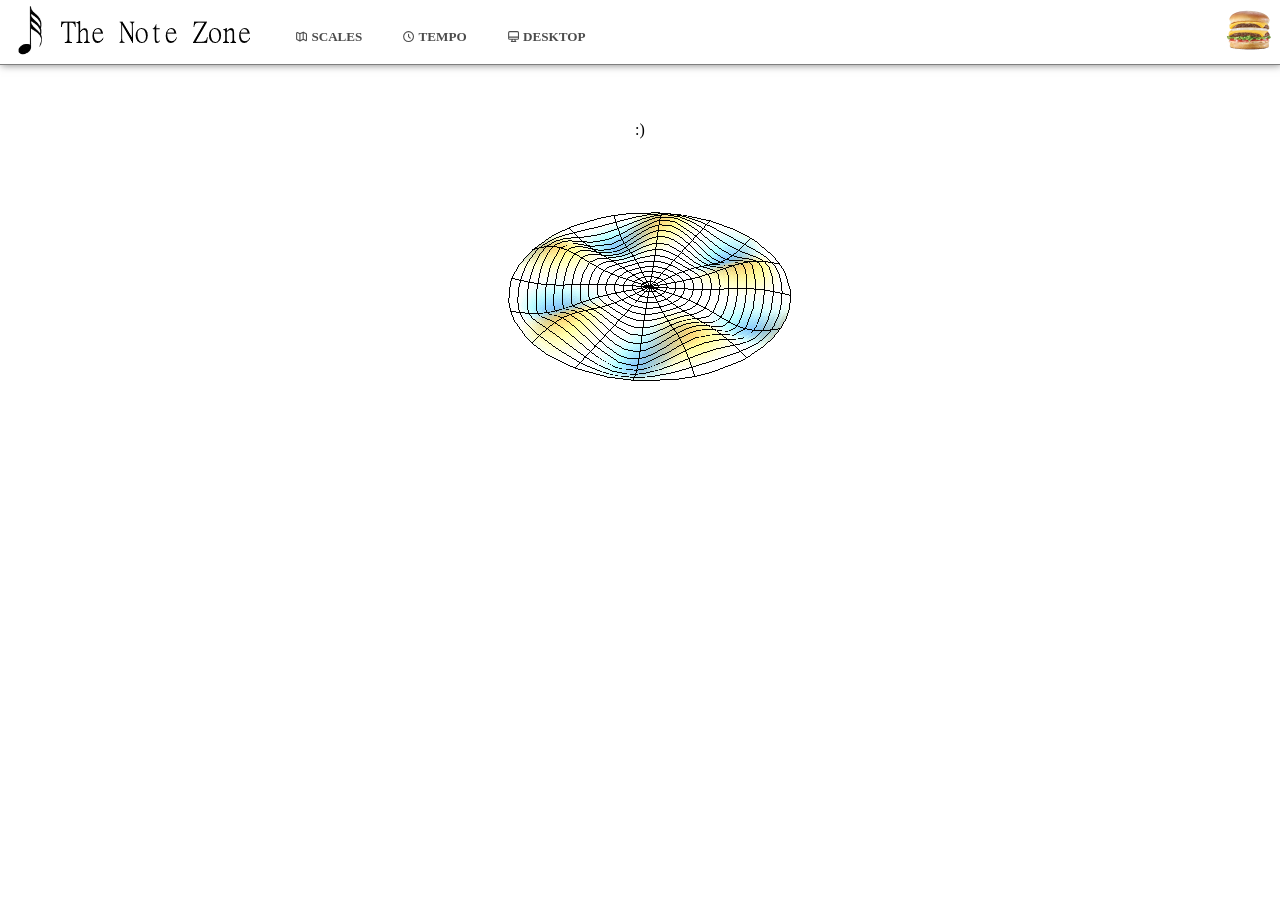
<file: index.html>
<!doctype html>
<html lang="en">
  <head>
    <meta charset="utf-8">
    <title>Welcome to The Note Zone!</title>
    <meta name="description" content="Listen up - you better take some notes!">
    <meta name="viewport" content="width=device-width, initial-scale=1">
    <link rel="stylesheet" href="css.css">
    <link rel="icon" type="image/png" href="favicon.png">
  </head>
  <body ondragstart="return false;" ondrop="return false;">
    <main>
      <div style="text-align:center;">
        <br>
        <br>
        :)
        <br>
        <br>
        <img src="images/stolen_graph.gif">
      </div>
    </main>
    <script src="scripts/main.js"></script>
  </body>
</html>
</file>
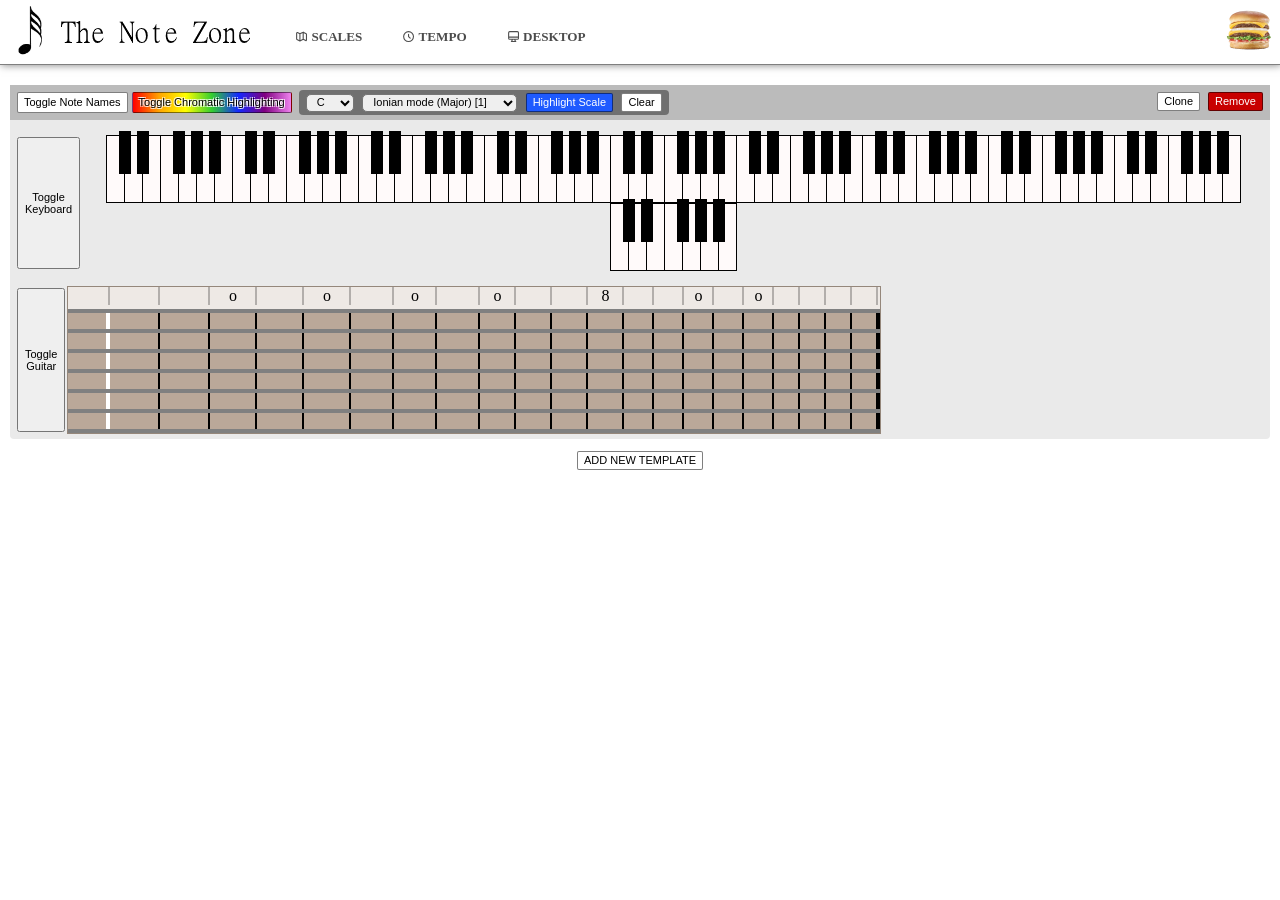
<file: scale.html>
<!doctype html>
<html lang="en">
  <head>
    <meta charset="utf-8">
    <title>Welcome to The Note Zone!</title>
    <meta name="description" content="Listen up - you better take some notes!">
    <meta name="viewport" content="width=device-width, initial-scale=1">
    <link rel="stylesheet" href="css.css">
    <link rel="icon" type="image/png" href="favicon.png">
  </head>
  <body ondragstart="return false;" ondrop="return false;">
    <main>
      <div id="templates"></div>
      <div style="text-align:center;margin-top:10px;">
        <button id="duplicateButton" onclick="add_template()" class="btn"> ADD NEW TEMPLATE </button>
      </div>
      <div id="source_materials" class="hidden">
        <div id="source_template">
          <div class="controls">
            <button id="toggleNoteNames" onclick="toggle_note_names(this)" class="btn">Toggle Note Names</button>
            <button id="toggleChromaticHighlight" class="btn btn-chromatic" onclick="toggle_chromatic_highlight(this)" class="btn btn-chromatic">Toggle Chromatic Highlighting</button>
            <div class="scale-form">
              <select name="scale tonic" id="tonic">
                <option value="1">C</option>
                <option value="2">D♭</option>
                <option value="3">D</option>
                <option value="4">E♭</option>
                <option value="5">E</option>
                <option value="6">F</option>
                <option value="7">G♭</option>
                <option value="8">G</option>
                <option value="9">A♭</option>
                <option value="10">A</option>
                <option value="11">B♭</option>
                <option value="12">B</option>
              </select>
              <select name="scale mode" id="mode">
                <option value="0">Ionian mode (Major) [1]</option>
                <option value="3">Dorian mode [2]</option>
                <option value="4">Phrygian mode [3]</option>
                <option value="5">Lydian mode [4]</option>
                <option value="6">Mixolydian mode [5]</option>
                <option value="1">Aeolian mode (Minor) [6]</option>
                <option value="2">Locrian mode [7]</option>
              </select>
              <button id="scaleHighlight" onclick="highlight_scale(this)" class="btn btn-blu">Highlight Scale</button>
              <button id="clearScaleHighlight" onclick="clear_scale(this)" class="btn">Clear</button>
            </div>
            <div style="margin-left: auto;">
              <button id="cloneTemplate" onclick="clone_template(this)" class="btn">Clone</button>
              <button id="removeTemplate" onclick="remove_template(this)" class="btn btn-red">Remove</button>
            </div>
          </div>
          <div class="instrument">
            <button name="hideKeyboard" onclick="hide_keyboard(this)">
              Toggle
              <br>
              Keyboard
            </button>
            <div class="k names_hidden" id="keyboard">
              <div class="o" data-oi="0">
                <div class="_1 n" data-o="0" data-n="1"></div>
                <div class="_2 n" data-o="0" data-n="2"></div>
                <div class="_3 n" data-o="0" data-n="3"></div>
                <div class="_4 n" data-o="0" data-n="4"></div>
                <div class="_5 n" data-o="0" data-n="5"></div>
                <div class="_6 n" data-o="0" data-n="6"></div>
                <div class="_7 n" data-o="0" data-n="7"></div>
                <div class="_8 n" data-o="0" data-n="8"></div>
                <div class="_9 n" data-o="0" data-n="9"></div>
                <div class="_10 n" data-o="0" data-n="10"></div>
                <div class="_11 n" data-o="0" data-n="11"></div>
                <div class="_12 n" data-o="0" data-n="12"></div>
              </div>
              <div class="o" data-oi="1">
                <div class="_1 n" data-o="1" data-n="1"></div>
                <div class="_2 n" data-o="1" data-n="2"></div>
                <div class="_3 n" data-o="1" data-n="3"></div>
                <div class="_4 n" data-o="1" data-n="4"></div>
                <div class="_5 n" data-o="1" data-n="5"></div>
                <div class="_6 n" data-o="1" data-n="6"></div>
                <div class="_7 n" data-o="1" data-n="7"></div>
                <div class="_8 n" data-o="1" data-n="8"></div>
                <div class="_9 n" data-o="1" data-n="9"></div>
                <div class="_10 n" data-o="1" data-n="10"></div>
                <div class="_11 n" data-o="1" data-n="11"></div>
                <div class="_12 n" data-o="1" data-n="12"></div>
              </div>
              <div class="o" data-oi="2">
                <div class="_1 n" data-o="2" data-n="1"></div>
                <div class="_2 n" data-o="2" data-n="2"></div>
                <div class="_3 n" data-o="2" data-n="3"></div>
                <div class="_4 n" data-o="2" data-n="4"></div>
                <div class="_5 n" data-o="2" data-n="5"></div>
                <div class="_6 n" data-o="2" data-n="6"></div>
                <div class="_7 n" data-o="2" data-n="7"></div>
                <div class="_8 n" data-o="2" data-n="8"></div>
                <div class="_9 n" data-o="2" data-n="9"></div>
                <div class="_10 n" data-o="2" data-n="10"></div>
                <div class="_11 n" data-o="2" data-n="11"></div>
                <div class="_12 n" data-o="2" data-n="12"></div>
              </div>
              <div class="o" data-oi="3">
                <div class="_1 n" data-o="3" data-n="1"></div>
                <div class="_2 n" data-o="3" data-n="2"></div>
                <div class="_3 n" data-o="3" data-n="3"></div>
                <div class="_4 n" data-o="3" data-n="4"></div>
                <div class="_5 n" data-o="3" data-n="5"></div>
                <div class="_6 n" data-o="3" data-n="6"></div>
                <div class="_7 n" data-o="3" data-n="7"></div>
                <div class="_8 n" data-o="3" data-n="8"></div>
                <div class="_9 n" data-o="3" data-n="9"></div>
                <div class="_10 n" data-o="3" data-n="10"></div>
                <div class="_11 n" data-o="3" data-n="11"></div>
                <div class="_12 n" data-o="3" data-n="12"></div>
              </div>
              <div class="o" data-oi="4">
                <div class="_1 n" data-o="4" data-n="1"></div>
                <div class="_2 n" data-o="4" data-n="2"></div>
                <div class="_3 n" data-o="4" data-n="3"></div>
                <div class="_4 n" data-o="4" data-n="4"></div>
                <div class="_5 n" data-o="4" data-n="5"></div>
                <div class="_6 n" data-o="4" data-n="6"></div>
                <div class="_7 n" data-o="4" data-n="7"></div>
                <div class="_8 n" data-o="4" data-n="8"></div>
                <div class="_9 n" data-o="4" data-n="9"></div>
                <div class="_10 n" data-o="4" data-n="10"></div>
                <div class="_11 n" data-o="4" data-n="11"></div>
                <div class="_12 n" data-o="4" data-n="12"></div>
              </div>
              <div class="o" data-oi="5">
                <div class="_1 n" data-o="5" data-n="1"></div>
                <div class="_2 n" data-o="5" data-n="2"></div>
                <div class="_3 n" data-o="5" data-n="3"></div>
                <div class="_4 n" data-o="5" data-n="4"></div>
                <div class="_5 n" data-o="5" data-n="5"></div>
                <div class="_6 n" data-o="5" data-n="6"></div>
                <div class="_7 n" data-o="5" data-n="7"></div>
                <div class="_8 n" data-o="5" data-n="8"></div>
                <div class="_9 n" data-o="5" data-n="9"></div>
                <div class="_10 n" data-o="5" data-n="10"></div>
                <div class="_11 n" data-o="5" data-n="11"></div>
                <div class="_12 n" data-o="5" data-n="12"></div>
              </div>
              <div class="o" data-oi="6">
                <div class="_1 n" data-o="6" data-n="1"></div>
                <div class="_2 n" data-o="6" data-n="2"></div>
                <div class="_3 n" data-o="6" data-n="3"></div>
                <div class="_4 n" data-o="6" data-n="4"></div>
                <div class="_5 n" data-o="6" data-n="5"></div>
                <div class="_6 n" data-o="6" data-n="6"></div>
                <div class="_7 n" data-o="6" data-n="7"></div>
                <div class="_8 n" data-o="6" data-n="8"></div>
                <div class="_9 n" data-o="6" data-n="9"></div>
                <div class="_10 n" data-o="6" data-n="10"></div>
                <div class="_11 n" data-o="6" data-n="11"></div>
                <div class="_12 n" data-o="6" data-n="12"></div>
              </div>
              <div class="o" data-oi="7">
                <div class="_1 n" data-o="7" data-n="1"></div>
                <div class="_2 n" data-o="7" data-n="2"></div>
                <div class="_3 n" data-o="7" data-n="3"></div>
                <div class="_4 n" data-o="7" data-n="4"></div>
                <div class="_5 n" data-o="7" data-n="5"></div>
                <div class="_6 n" data-o="7" data-n="6"></div>
                <div class="_7 n" data-o="7" data-n="7"></div>
                <div class="_8 n" data-o="7" data-n="8"></div>
                <div class="_9 n" data-o="7" data-n="9"></div>
                <div class="_10 n" data-o="7" data-n="10"></div>
                <div class="_11 n" data-o="7" data-n="11"></div>
                <div class="_12 n" data-o="7" data-n="12"></div>
              </div>
              <div class="o" data-oi="8">
                <div class="_1 n" data-o="8" data-n="1"></div>
                <div class="_2 n" data-o="8" data-n="2"></div>
                <div class="_3 n" data-o="8" data-n="3"></div>
                <div class="_4 n" data-o="8" data-n="4"></div>
                <div class="_5 n" data-o="8" data-n="5"></div>
                <div class="_6 n" data-o="8" data-n="6"></div>
                <div class="_7 n" data-o="8" data-n="7"></div>
                <div class="_8 n" data-o="8" data-n="8"></div>
                <div class="_9 n" data-o="8" data-n="9"></div>
                <div class="_10 n" data-o="8" data-n="10"></div>
                <div class="_11 n" data-o="8" data-n="11"></div>
                <div class="_12 n" data-o="8" data-n="12"></div>
              </div>
              <div class="o" data-oi="9">
                <div class="_1 n" data-o="9" data-n="1"></div>
                <div class="_2 n" data-o="9" data-n="2"></div>
                <div class="_3 n" data-o="9" data-n="3"></div>
                <div class="_4 n" data-o="9" data-n="4"></div>
                <div class="_5 n" data-o="9" data-n="5"></div>
                <div class="_6 n" data-o="9" data-n="6"></div>
                <div class="_7 n" data-o="9" data-n="7"></div>
                <div class="_8 n" data-o="9" data-n="8"></div>
                <div class="_9 n" data-o="9" data-n="9"></div>
                <div class="_10 n" data-o="9" data-n="10"></div>
                <div class="_11 n" data-o="9" data-n="11"></div>
                <div class="_12 n" data-o="9" data-n="12"></div>
              </div>
            </div>
          </div>
          <div class="instrument">
            <button name="hideGuitar" onclick="hide_guitar(this)">
              Toggle
              <br>
              Guitar
            </button>
            <div class="g names_hidden" id="guitar">
              <div class="sg">
                <div class="sgn" data-f="21">_</div>
                <div class="sgn w1" data-f="20">_</div>
                <div class="sgn w1" data-f="19">_</div>
                <div class="sgn m w2" data-f="18">o</div>
                <div class="sgn w2" data-f="17">_</div>
                <div class="sgn m w2" data-f="16">o</div>
                <div class="sgn w3" data-f="15">_</div>
                <div class="sgn m w3" data-f="14">o</div>
                <div class="sgn w3" data-f="13">_</div>
                <div class="sgn m w4" data-f="12">o</div>
                <div class="sgn w4" data-f="11">_</div>
                <div class="sgn w4" data-f="10">_</div>
                <div class="sgn m w4" data-f="9">8</div>
                <div class="sgn w5" data-f="8">_</div>
                <div class="sgn w5" data-f="7">_</div>
                <div class="sgn m w5" data-f="6">o</div>
                <div class="sgn w5" data-f="5">_</div>
                <div class="sgn m w5" data-f="4">o</div>
                <div class="sgn w6" data-f="3">_</div>
                <div class="sgn w6" data-f="2">_</div>
                <div class="sgn w6" data-f="1">_</div>
                <div class="sgn w6" data-f="0">_</div>
              </div>
              <div class="s" data-si="6">
                <div class="n" data-f="0" data-o="4" data-n="5"></div>
                <div class="n w1" data-f="1" data-o="4" data-n="6"></div>
                <div class="n w1" data-f="2" data-o="4" data-n="7"></div>
                <div class="n w2" data-f="3" data-o="4" data-n="8"></div>
                <div class="n w2" data-f="4" data-o="4" data-n="9"></div>
                <div class="n w2" data-f="5" data-o="4" data-n="10"></div>
                <div class="n w3" data-f="6" data-o="4" data-n="11"></div>
                <div class="n w3" data-f="7" data-o="4" data-n="12"></div>
                <div class="n w3" data-f="8" data-o="5" data-n="1"></div>
                <div class="n w4" data-f="9" data-o="5" data-n="2"></div>
                <div class="n w4" data-f="10" data-o="5" data-n="3"></div>
                <div class="n w4" data-f="11" data-o="5" data-n="4"></div>
                <div class="n w4" data-f="12" data-o="5" data-n="5"></div>
                <div class="n w5" data-f="13" data-o="5" data-n="6"></div>
                <div class="n w5" data-f="14" data-o="5" data-n="7"></div>
                <div class="n w5" data-f="15" data-o="5" data-n="8"></div>
                <div class="n w5" data-f="16" data-o="5" data-n="9"></div>
                <div class="n w5" data-f="17" data-o="5" data-n="10"></div>
                <div class="n w6" data-f="18" data-o="5" data-n="11"></div>
                <div class="n w6" data-f="19" data-o="5" data-n="12"></div>
                <div class="n w6" data-f="20" data-o="6" data-n="1"></div>
                <div class="n w6" data-f="21" data-o="6" data-n="2"></div>
              </div>
              <div class="s" data-si="5">
                <div class="n" data-f="0" data-o="3" data-n="12"></div>
                <div class="n w1" data-f="1" data-o="4" data-n="1"></div>
                <div class="n w1" data-f="2" data-o="4" data-n="2"></div>
                <div class="n w2" data-f="3" data-o="4" data-n="3"></div>
                <div class="n w2" data-f="4" data-o="4" data-n="4"></div>
                <div class="n w2" data-f="5" data-o="4" data-n="5"></div>
                <div class="n w3" data-f="6" data-o="4" data-n="6"></div>
                <div class="n w3" data-f="7" data-o="4" data-n="7"></div>
                <div class="n w3" data-f="8" data-o="4" data-n="8"></div>
                <div class="n w4" data-f="9" data-o="4" data-n="9"></div>
                <div class="n w4" data-f="10" data-o="4" data-n="10"></div>
                <div class="n w4" data-f="11" data-o="4" data-n="11"></div>
                <div class="n w4" data-f="12" data-o="4" data-n="12"></div>
                <div class="n w5" data-f="13" data-o="5" data-n="1"></div>
                <div class="n w5" data-f="14" data-o="5" data-n="2"></div>
                <div class="n w5" data-f="15" data-o="5" data-n="3"></div>
                <div class="n w5" data-f="16" data-o="5" data-n="4"></div>
                <div class="n w5" data-f="17" data-o="5" data-n="5"></div>
                <div class="n w6" data-f="18" data-o="5" data-n="6"></div>
                <div class="n w6" data-f="19" data-o="5" data-n="7"></div>
                <div class="n w6" data-f="20" data-o="5" data-n="8"></div>
                <div class="n w6" data-f="21" data-o="5" data-n="9"></div>
              </div>
              <div class="s" data-si="4">
                <div class="n" data-f="0" data-o="3" data-n="8"></div>
                <div class="n w1" data-f="1" data-o="3" data-n="9"></div>
                <div class="n w1" data-f="2" data-o="3" data-n="10"></div>
                <div class="n w2" data-f="3" data-o="3" data-n="11"></div>
                <div class="n w2" data-f="4" data-o="3" data-n="12"></div>
                <div class="n w2" data-f="5" data-o="4" data-n="1"></div>
                <div class="n w3" data-f="6" data-o="4" data-n="2"></div>
                <div class="n w3" data-f="7" data-o="4" data-n="3"></div>
                <div class="n w3" data-f="8" data-o="4" data-n="4"></div>
                <div class="n w4" data-f="9" data-o="4" data-n="5"></div>
                <div class="n w4" data-f="10" data-o="4" data-n="6"></div>
                <div class="n w4" data-f="11" data-o="4" data-n="7"></div>
                <div class="n w4" data-f="12" data-o="4" data-n="8"></div>
                <div class="n w5" data-f="13" data-o="4" data-n="9"></div>
                <div class="n w5" data-f="14" data-o="4" data-n="10"></div>
                <div class="n w5" data-f="15" data-o="4" data-n="11"></div>
                <div class="n w5" data-f="16" data-o="4" data-n="12"></div>
                <div class="n w5" data-f="17" data-o="5" data-n="1"></div>
                <div class="n w6" data-f="18" data-o="5" data-n="2"></div>
                <div class="n w6" data-f="19" data-o="5" data-n="3"></div>
                <div class="n w6" data-f="20" data-o="5" data-n="4"></div>
                <div class="n w6" data-f="21" data-o="5" data-n="5"></div>
              </div>
              <div class="s" data-si="3">
                <div class="n" data-f="0" data-o="3" data-n="3"></div>
                <div class="n w1" data-f="1" data-o="3" data-n="4"></div>
                <div class="n w1" data-f="2" data-o="3" data-n="5"></div>
                <div class="n w2" data-f="3" data-o="3" data-n="6"></div>
                <div class="n w2" data-f="4" data-o="3" data-n="7"></div>
                <div class="n w2" data-f="5" data-o="3" data-n="8"></div>
                <div class="n w3" data-f="6" data-o="3" data-n="9"></div>
                <div class="n w3" data-f="7" data-o="3" data-n="10"></div>
                <div class="n w3" data-f="8" data-o="3" data-n="11"></div>
                <div class="n w4" data-f="9" data-o="3" data-n="12"></div>
                <div class="n w4" data-f="10" data-o="4" data-n="1"></div>
                <div class="n w4" data-f="11" data-o="4" data-n="2"></div>
                <div class="n w4" data-f="12" data-o="4" data-n="3"></div>
                <div class="n w5" data-f="13" data-o="4" data-n="4"></div>
                <div class="n w5" data-f="14" data-o="4" data-n="5"></div>
                <div class="n w5" data-f="15" data-o="4" data-n="6"></div>
                <div class="n w5" data-f="16" data-o="4" data-n="7"></div>
                <div class="n w5" data-f="17" data-o="4" data-n="8"></div>
                <div class="n w6" data-f="18" data-o="4" data-n="9"></div>
                <div class="n w6" data-f="19" data-o="4" data-n="10"></div>
                <div class="n w6" data-f="20" data-o="4" data-n="11"></div>
                <div class="n w6" data-f="21" data-o="4" data-n="12"></div>
              </div>
              <div class="s" data-si="2">
                <div class="n" data-f="0" data-o="2" data-n="10"></div>
                <div class="n w1" data-f="1" data-o="2" data-n="11"></div>
                <div class="n w1" data-f="2" data-o="2" data-n="12"></div>
                <div class="n w2" data-f="3" data-o="3" data-n="1"></div>
                <div class="n w2" data-f="4" data-o="3" data-n="2"></div>
                <div class="n w2" data-f="5" data-o="3" data-n="3"></div>
                <div class="n w3" data-f="6" data-o="3" data-n="4"></div>
                <div class="n w3" data-f="7" data-o="3" data-n="5"></div>
                <div class="n w3" data-f="8" data-o="3" data-n="6"></div>
                <div class="n w4" data-f="9" data-o="3" data-n="7"></div>
                <div class="n w4" data-f="10" data-o="3" data-n="8"></div>
                <div class="n w4" data-f="11" data-o="3" data-n="9"></div>
                <div class="n w4" data-f="12" data-o="3" data-n="10"></div>
                <div class="n w5" data-f="13" data-o="3" data-n="11"></div>
                <div class="n w5" data-f="14" data-o="3" data-n="12"></div>
                <div class="n w5" data-f="15" data-o="4" data-n="1"></div>
                <div class="n w5" data-f="16" data-o="4" data-n="2"></div>
                <div class="n w5" data-f="17" data-o="4" data-n="3"></div>
                <div class="n w6" data-f="18" data-o="4" data-n="4"></div>
                <div class="n w6" data-f="19" data-o="4" data-n="5"></div>
                <div class="n w6" data-f="20" data-o="4" data-n="6"></div>
                <div class="n w6" data-f="21" data-o="4" data-n="7"></div>
              </div>
              <div class="s" data-si="1">
                <div class="n" data-f="0" data-o="2" data-n="5"></div>
                <div class="n w1" data-f="1" data-o="2" data-n="6"></div>
                <div class="n w1" data-f="2" data-o="2" data-n="7"></div>
                <div class="n w2" data-f="3" data-o="2" data-n="8"></div>
                <div class="n w2" data-f="4" data-o="2" data-n="9"></div>
                <div class="n w2" data-f="5" data-o="2" data-n="10"></div>
                <div class="n w3" data-f="6" data-o="2" data-n="11"></div>
                <div class="n w3" data-f="7" data-o="2" data-n="12"></div>
                <div class="n w3" data-f="8" data-o="3" data-n="1"></div>
                <div class="n w4" data-f="9" data-o="3" data-n="2"></div>
                <div class="n w4" data-f="10" data-o="3" data-n="3"></div>
                <div class="n w4" data-f="11" data-o="3" data-n="4"></div>
                <div class="n w4" data-f="12" data-o="3" data-n="5"></div>
                <div class="n w5" data-f="13" data-o="3" data-n="6"></div>
                <div class="n w5" data-f="14" data-o="3" data-n="7"></div>
                <div class="n w5" data-f="15" data-o="3" data-n="8"></div>
                <div class="n w5" data-f="16" data-o="3" data-n="9"></div>
                <div class="n w5" data-f="17" data-o="3" data-n="10"></div>
                <div class="n w6" data-f="18" data-o="3" data-n="11"></div>
                <div class="n w6" data-f="19" data-o="3" data-n="12"></div>
                <div class="n w6" data-f="20" data-o="4" data-n="1"></div>
                <div class="n w6" data-f="21" data-o="4" data-n="2"></div>
              </div>
            </div>
          </div>
        </div>
      </div>

    </main>
    <script src="scripts/main.js"></script>
    <script src="scripts/scales.js"></script>
  </body>
</html>
</file>
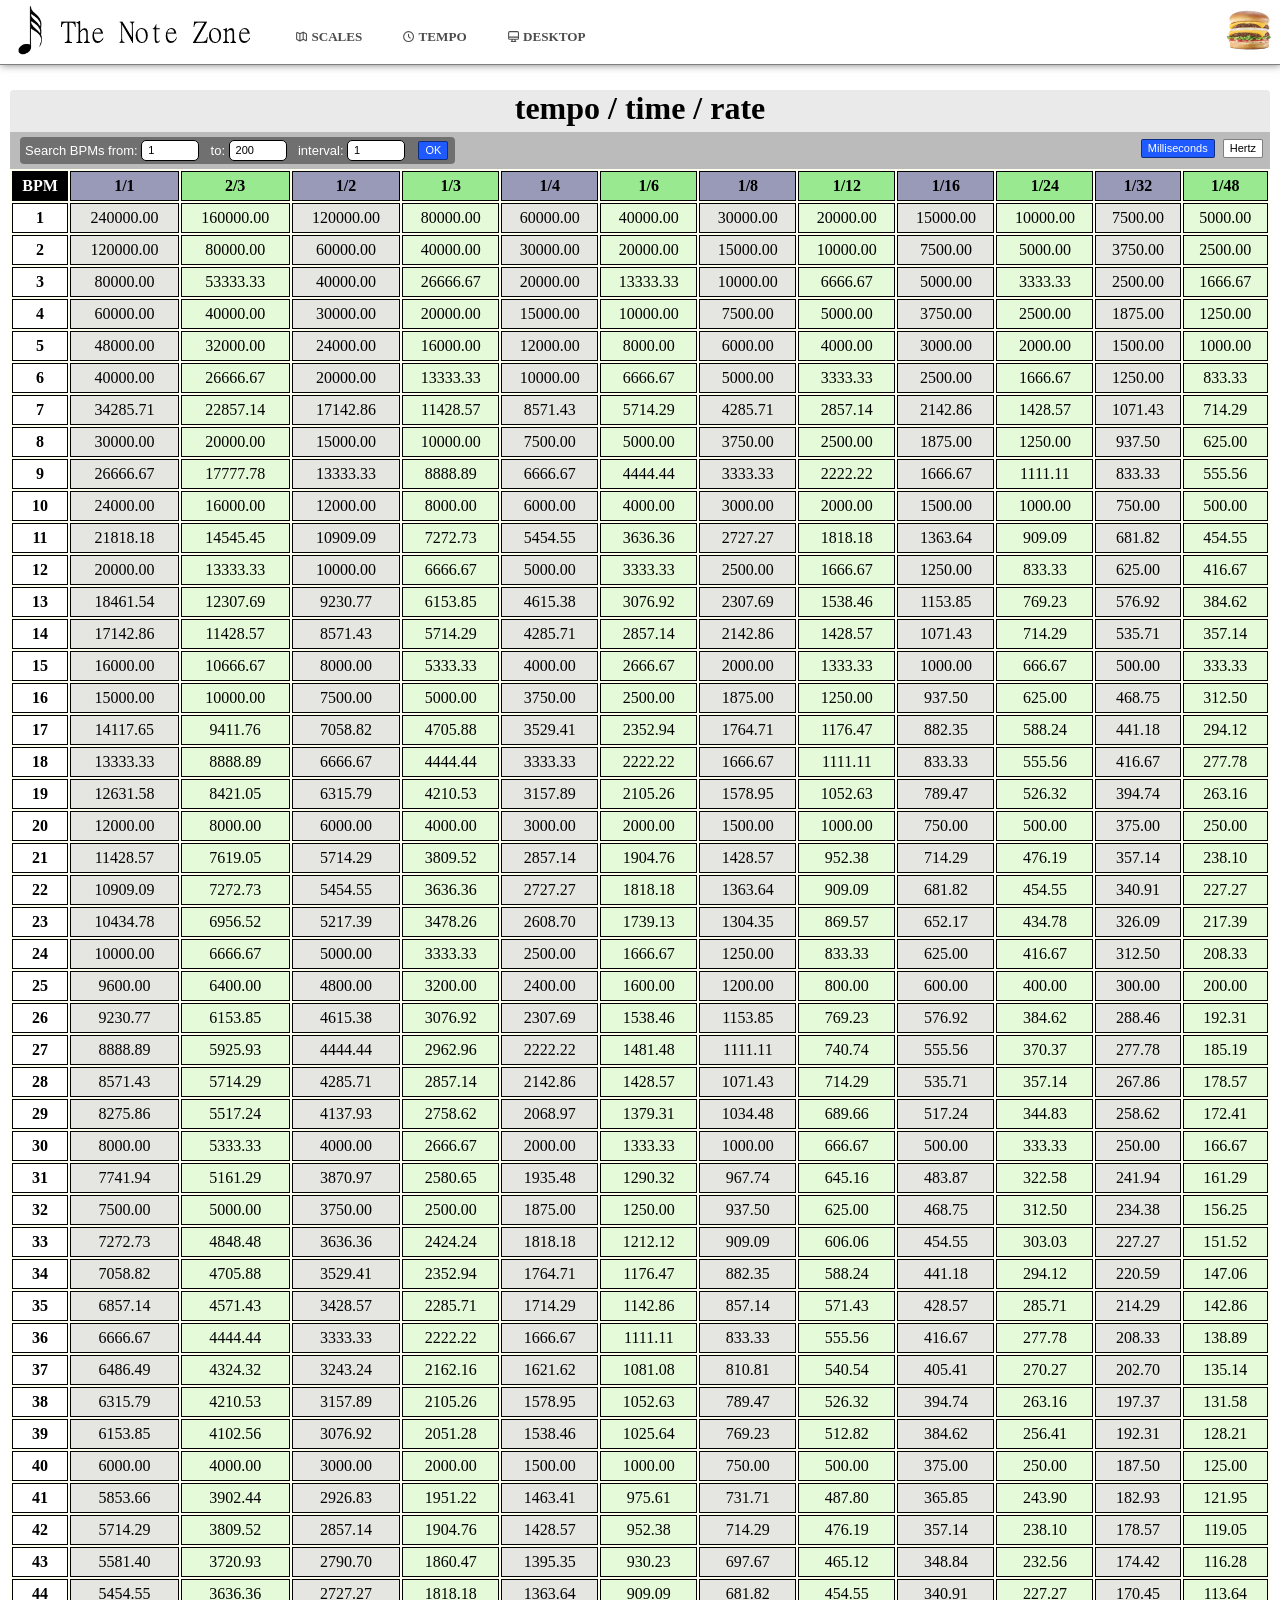
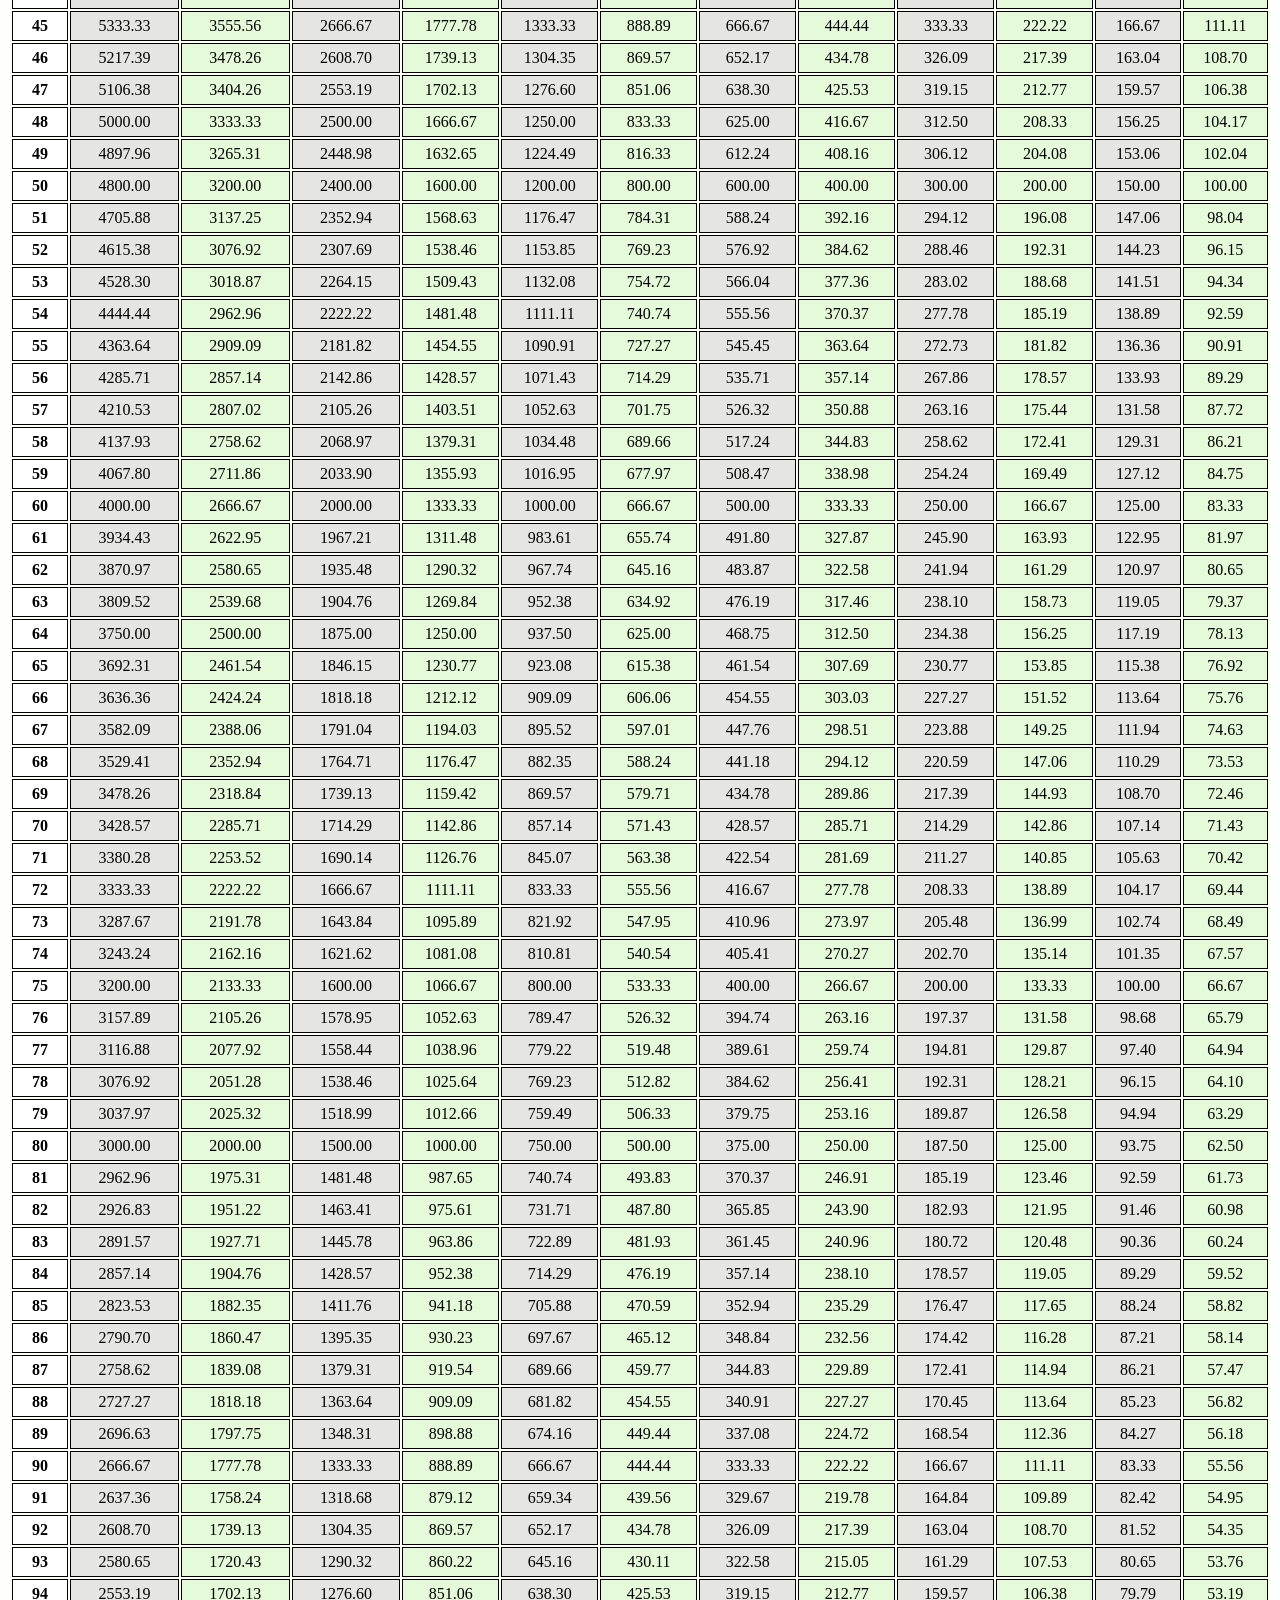
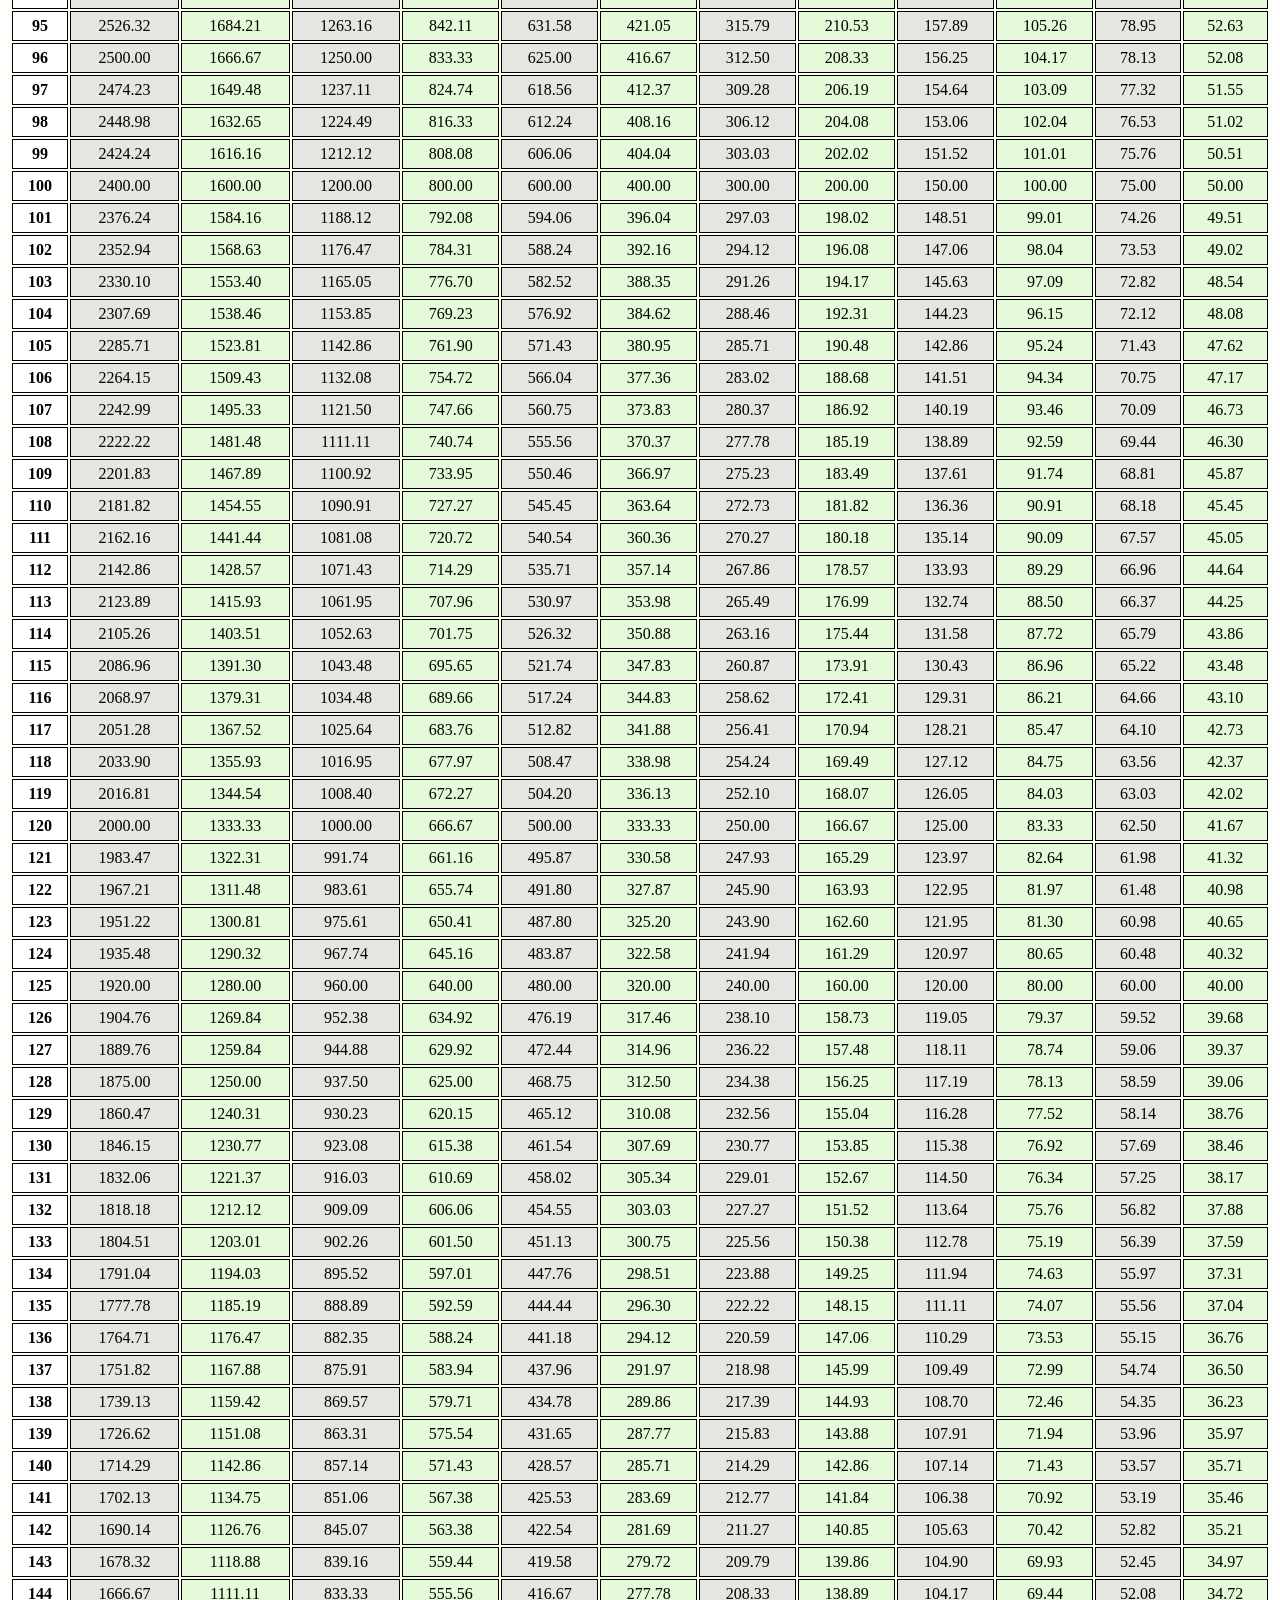
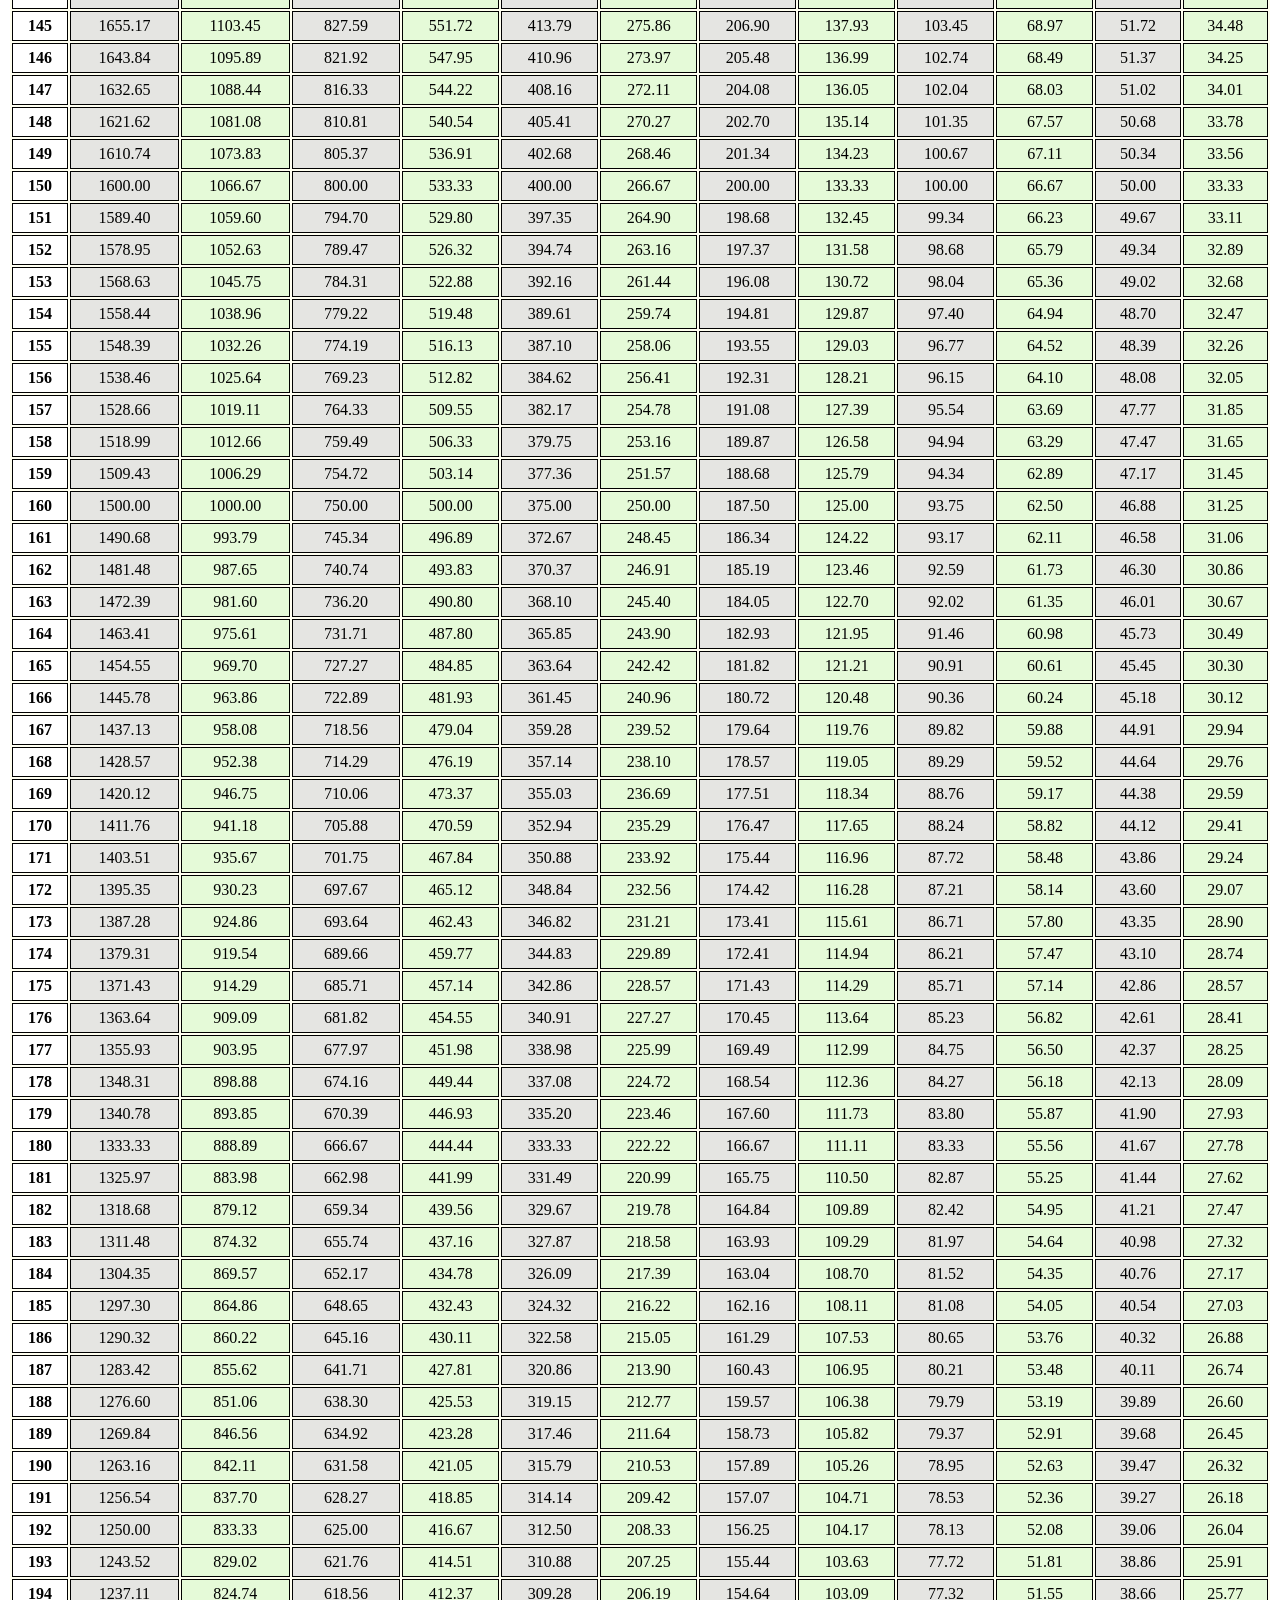
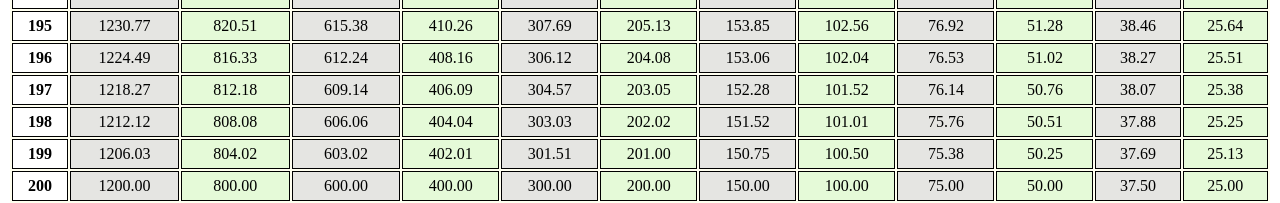
<file: tempo.html>
<!doctype html>
<html lang="en">
  <head>
    <meta charset="utf-8">
    <title>Welcome to The Note Zone!</title>
    <meta name="description" content="Listen up - you better take some notes!">
    <meta name="viewport" content="width=device-width, initial-scale=1">
    <link rel="stylesheet" href="css.css">
    <link rel="icon" type="image/png" href="favicon.png">
  </head>
  <body ondragstart="return false;" ondrop="return false;">
    <main style="text-align:center;">
      <div id="templates"></div>
      <div id="source_materials" class="hidden">

        <div id="source_template" class="tempo">
          <h1>tempo / time / rate</h1>
          <div class="controls">
            <div class="range-form">
              <label for="start">Search BPMs from:</label>
              <input id="start" class="number_input" type="number" value="1" min="0" max="500" step="any">
              <label for="end">to:</label>
              <input id="end" class="number_input" type="number"  value="200" min="0" max="500" step="any">
              <label for="interval">interval:</label>
              <input id="interval" class="number_input" type="number" value="1" min="0" step="any">
              <button class="btn btn-blu" onclick="fill_table()">OK</button>
            </div>
            <div class="right" style="margin-left:auto;">
              <button class="btn btn-blu" id="ms" onclick="format_table(this, 'ms')">Milliseconds</button>
              <button class="btn" id="hz" onclick="format_table(this, 'hz')">Hertz</button>
            </div>
          </div>
          <table style="margin:0 auto; width:100%;">
            <thead>
              <tr>
                <th class="bpm">BPM</th>
                <th class="twos">1/1</th>
                <th class="thirds">2/3</th>
                <th class="twos">1/2</th>
                <th class="thirds">1/3</th>
                <th class="twos">1/4</th>
                <th class="thirds">1/6</th>
                <th class="twos">1/8</th>
                <th class="thirds">1/12</th>
                <th class="twos">1/16</th>
                <th class="thirds">1/24</th>
                <th class="twos">1/32</th>
                <th class="thirds">1/48</th>
              </tr>
            </thead>
            <tbody>
              <tr id="content">
                <td><strong></strong></td>
                <td class="twos"></td>
                <td class="thirds"></td>
                <td class="twos"></td>
                <td class="thirds"></td>
                <td class="twos"></td>
                <td class="thirds"></td>
                <td class="twos"></td>
                <td class="thirds"></td>
                <td class="twos"></td>
                <td class="thirds"></td>
                <td class="twos"></td>
                <td class="thirds"></td>
              </tr>
            </tbody>
          </table>
        </div>

      </div>
    </main>
    <script src="scripts/main.js"></script>
    <script src="scripts/tempo.js"></script>
  </body>
</html>
</file>
<file: css.css>
body { padding:0; margin:0; background-color:white; }
main { padding:20px 10px; margin:0 auto; max-width:1370px; }
table { background-color:ivory; }
th { font-weight:bold; }
td, th { border:1px solid black; padding:5px 2px; background-color:white; }
button { cursor:pointer; }
button, input[type="number"], select { padding: 2px 6px 3px 6px; font-size:11px; margin:2px; }
input[type="number"], select { height:18px; border-radius:5px; border:1px solid default; padding:0 6px 1px; }
th.thirds { background-color:rgba(0,200,0,.4) }
td.thirds { background-color:rgba(0,200,0,.1) }
th.twos { background-color:rgba(0,0,100,.4) }
td.twos { background-color:rgba(0,0,100,.1) }
table .bpm { background-color:black; color:white; width:50px; }
/* -------------------------------------------------------------------------------------------------------- */
.text-center { text-align:center; }
.hidden { display: none !important; }
/* -------------------------------------------------------------------------------------------------------- */
.tn { position:relative; display:flex; background-color:white; width:100%; border-bottom:1px solid rgba(0,0,0,.5); box-shadow:1px 0 8px rgba(0,0,0,.5); z-index:999; }
.tn_content { display:flex; width:100%; max-width:1390px; margin:0 auto; }
.tn .logo img, .tn .amburgla img { border-radius:5px; height:50px; }
.nav_item { position:relative; padding: 0 20px; text-decoration: none; color: rgba(0,0,0,.7); font-weight:Bold; font-size:.82em; }
.nav_item:hover { background-color:rgba(0,0,0,.1); color:blue; }
.nav_item>span { position:relative; top:28px; }
.nav_item svg { height:1em; width:1em;top: 2px; position: relative; }
.logo, .amburgla { padding:5px; }
.logo { justify-content: flex-start; align-items: middle; margin-right:15px; }
.note_logo { height:50px !important; width:50px; }
.amburgla { margin-left:auto; }
.amburgla img:hover { filter:invert(100%); }
/* -------------------------------------------------------------------------------------------------------- */
.btn { background-color:white; color:black; border:1px solid rgba(0,0,0,.5); border-radius:2px; }
.btn:hover { background-color:rgba(255,255,255,.8); border:1px solid rgba(0,0,0,.8); }
.btn.btn-chromatic { background-image:linear-gradient(to left, violet, purple, rgb(20,40,255), limegreen, yellow, orange, red); color:black; text-shadow:-1px -1px 0 rgba(255,255,255,.8),1px -1px 0 rgba(255,255,255,.8),-1px 1px 0 rgba(255,255,255,.8),1px 1px 0 rgba(255,255,255,.8); }
.btn.btn-chromatic:hover { color:white; text-shadow:-1px -1px 0 rgba(0,0,0,.8),1px -1px 0 rgba(0,0,0,.8),-1px 1px 0 rgba(0,0,0,.8),1px 1px 0 rgba(0,0,0,.8); filter:invert(100%); }
.btn.btn-blu { background-color:rgb(30,90,255); color:white; }
.btn.btn-blu:hover { background-color:rgb(0,0,255); }
.btn.btn-red { background-color:rgb(200,0,0); color:white; }
.btn.btn-red:hover { background-color:rgb(255,0,0); }
.btn svg { height:11px; width:11px; position:relative; }
/* -------------------------------------------------------------------------------------------------------- */
.controls { display:flex; flex-direction: row; background-color:#bbb; padding:5px; }
.controls .btn-group { margin-left:auto; min-width:89px; position:absolute;top:2px;right:4px;text-align:right; }
.scale-form, .range-form { background-color:rgba(0,0,0,.4); border-radius:4px; padding:1px 5px; margin-left:5px; font-family: sans-serif; }
.range-form label { color: white; font-size:13px; position:relative; top:1px; }
.range-form input[type="number"] { padding-right:0px; margin-left:-1px; margin-right:7px; border:.5px solid black !important; }
.number_input { max-width:50px; }
.tempo h1 { margin:5px; }
.tempo.template { padding-bottom:0px; }
.tempo.controls { width:100%; }
.template { background-color:#eaeaea; border-radius:4px; margin-bottom:8px; max-height:606px; padding-bottom:5px; }
/* -------------------------------------------------------------------------------------------------------- */
.items { background: no-repeat center/110% 100% url('images/desktop.jpeg'); border-radius:2px; border-bottom:2px solid gray; height:calc(100vh - 130px); overflow:hidden; position:relative; top:-10px; width:100%; }
.img_item, .itm { background-color:white; border:1px solid rgba(0,0,0,.75); border-radius:4px; box-sizing:border-box; min-height:30px; max-height:100%; overflow:hidden auto; position:absolute; touch-action: none; }
.img_item .controls .btn { margin-right:0px; }
.img_item .controls { position:relative; max-height:24px;text-overflow:ellipsis;overflow:hidden;overflow:hidden;white-space:nowrap; }
.img_item .controls strong { text-overflow:ellipsis;padding-right:89px;cursor:default;position:relative;top:1px; }
.img_item img { height:calc(100% - 40px);width:auto;min-width:auto;max-width:100%;max-height:100%; }
.items_controls { position:absolute;top:-33px;left: calc(50% - 60px);text-align:center;margin-top:10px; }
.items_controls .btn { border-radius:50%; height:21px; width:21px; }
.items_controls .btn:hover { background-color:blue; }
.items_controls .btn:hover svg { filter:invert(100%) }
.items_controls .btn svg { margin-left: -2px; margin-top: 2px; }
.desktop .template:not(.tempo) { max-width:816px !important; }
.desktop { background-color:beige; }
.desktop-content { position:relative; }
.borderZone { border:10px solid rgba(255,255,255,0);border-top:20px solid rgba(255,255,255,0);border-radius:10px;margin-top:33px;padding:0;background-color:rgba(255,255,255,.1); }
.desktop main { padding:0; max-width:calc(100% - 30px); }
/* -------------------------------------------------------------------------------------------------------- */
.instrument { display:flex; margin-top:15px; text-align:center; margin-left:5px; }
.g.hidden, .k.hidden { display: none !important; }
.k { display: inline-block; margin-left:5px; margin-right:5px; }
.k .o, .k .n { display: inline-block; }
.k .n { padding: 15px 0; position: relative; width: 10px; font-size:.6em; }
.n._1, .n._6 { margin-left: -5px; }
.n._3, .n._5, .n._8, .n._10, .n._12 { margin-left: -15px; }
.n._2, .n._4, .n._7, .n._9, .n._11 { background-color:black; border:1px solid black; color:white; margin-left:-6px; top:-4px; left:-4px; z-index:2; }
.n._1, .n._3, .n._5, .n._6, .n._8, .n._10, .n._12 { background-color:snow; border:1px solid black; padding-bottom:40px; width:17px; }
.g { background-color:rgba(155,125,100,.6); border:1px solid rgba(0,0,0,.2); display:inline-block; margin-right:5px; }
.g .sg { background-color:rgba(255,255,255,.75); }
.g .sg .sgn { border-right:2px solid rgba(0,0,0,.25); color:transparent; display:inline-block; margin-left:-4px; overflow:hidden; width:38px; max-width:38px; }
.g .sg .sgn:first-child { margin-left:0; }
.g .sg .sgn.m { color: black; }
.g .s { border-top: 4px solid grey; display: flex; }
.g .s:last-child { border-bottom: 4px solid grey; }
.g .s .n { border-right: 2px solid black; line-height: 16px; width: 38px; font-size:.7em; }
.g .s .n:first-child { border-right: 4px solid white; }
.g .s .n:last-child { border-right: 4px solid black; }
.g .sgn.w1, .g .w1 { width:48px;min-width:48px;max-width:48px; }
.g .sgn.w2, .g .w2 { width:45px;min-width:45px;max-width:45px; }
.g .sgn.w3, .g .w3 { width:41px;min-width:41px;max-width:41px; }
.g .sgn.w4, .g .w4 { width:34px;min-width:34px;max-width:34px; }
.g .sgn.w5, .g .w5 { width:28px;min-width:28px;max-width:28px; }
.g .sgn.w6, .g .w6 { width:24px;min-width:24px;max-width:24px; }
.n { letter-spacing: -3px; }
.names_hidden .n { color: transparent; }
.names_shown.g .n, .names_shown .n._1, .names_shown .n._3, .names_shown .n._5, .names_shown .n._6, .names_shown .n._8, .names_shown .n._10, .names_shown .n._12 { color: black; }
.names_shown .n._2, .names_shown .n._4, .names_shown .n._7, .names_shown .n._9, .names_shown .n._11 { color: white; }
.notes_highlighted .n[data-n="1"], .notes_highlighted.n[data-n="1"] { background-color:#f00; }
.notes_highlighted .n[data-n="2"], .notes_highlighted.n[data-n="2"] { background-color:#f90; }
.notes_highlighted .n[data-n="3"], .notes_highlighted.n[data-n="3"] { background-color:#ff0; }
.notes_highlighted .n[data-n="4"], .notes_highlighted.n[data-n="4"] { background-color:#9f0; }
.notes_highlighted .n[data-n="5"], .notes_highlighted.n[data-n="5"] { background-color:#0f0; }
.notes_highlighted .n[data-n="6"], .notes_highlighted.n[data-n="6"] { background-color:#0f9; }
.notes_highlighted .n[data-n="7"], .notes_highlighted.n[data-n="7"] { background-color:#0ff; }
.notes_highlighted .n[data-n="8"], .notes_highlighted.n[data-n="8"] { background-color:#09f; }
.notes_highlighted .n[data-n="9"], .notes_highlighted.n[data-n="9"] { background-color:#00f; }
.notes_highlighted .n[data-n="10"], .notes_highlighted.n[data-n="10"] { background-color:#90f; }
.notes_highlighted .n[data-n="11"], .notes_highlighted.n[data-n="11"] { background-color:#f0f; }
.notes_highlighted .n[data-n="12"], .notes_highlighted.n[data-n="12"] { background-color:#f09; }
.notes_highlighted.names_shown .n, .names_shown .notes_highlighted.n { color:white; }
.notes_highlighted.names_shown .n[data-n="3"], .names_shown .notes_highlighted.n[data-n="3"] { color:black; }
.notes_highlighted.names_shown .n[data-n="4"], .names_shown .notes_highlighted.n[data-n="4"] { color:black; }
.notes_highlighted.names_shown .n[data-n="5"], .names_shown .notes_highlighted.n[data-n="5"] { color:black; }
.notes_highlighted.names_shown .n[data-n="6"], .names_shown .notes_highlighted.n[data-n="6"] { color:black; }
.notes_highlighted.names_shown .n[data-n="7"], .names_shown .notes_highlighted.n[data-n="7"] { color:black; }

/* -start \TODOLIST
............................................................................................................
[ ]e. chords
[ ]g. frequency spectrum view
[ ]q. staff notation note pad w/ generators
[ ]6. guitar instrument upgrades (submenu?) allow for tuning & orientation flipping (x & y)
[ ]8. type to highlight notes mode ( like renoise keyboard mapping: z=c,x=d,c=e, etc. )
[ ]9. u s b MIDI input
............................................................................................................
 --end  /TODOLIST  */
</file>
